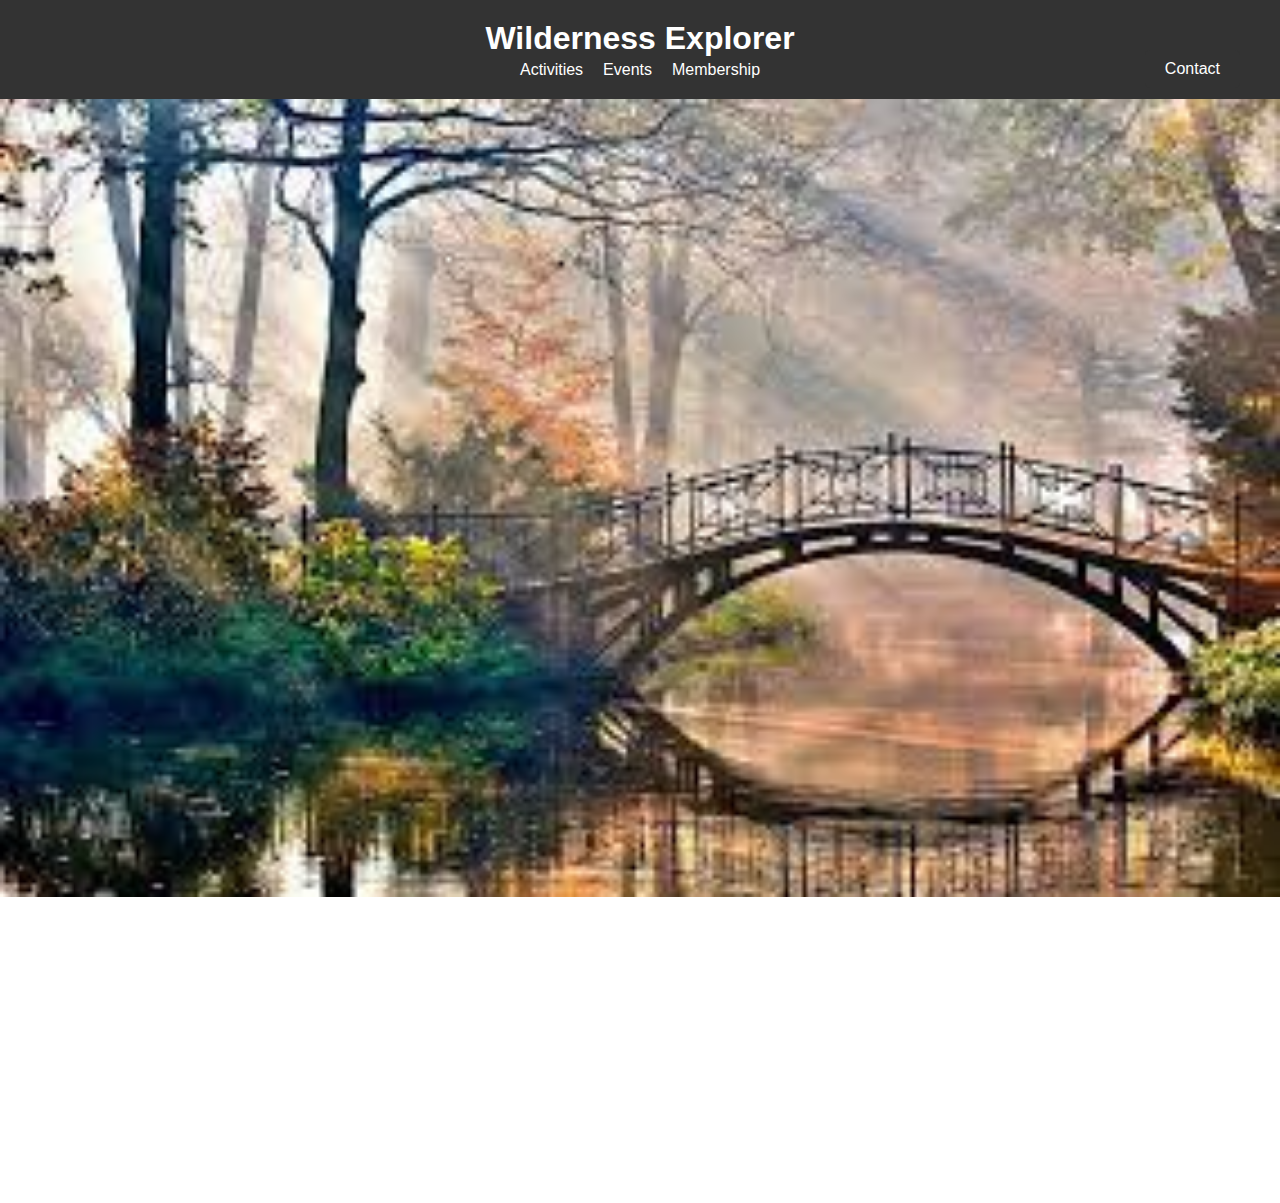
<file: index.html>
<!DOCTYPE html>
<html lang="en">
<head>
    <meta charset="UTF-8">
    <meta name="viewport" content="width=device-width, initial-scale=1.0">
    <title>Document</title>
    <link rel="stylesheet" href="style.css">
    <script src="script.js"></script>
</head>
<body>
    <header>
        <div class="container">
            <h1>Wilderness Explorer</h1>
            <nav>
                <a href="activities.html" target="_blank">Activities</a>
                <a href="events.html" target="_blank">Events</a>
                <a href="membership.html" id="membership">Membership</a>
                <a id="contact-button" href="#">Contact</a>
            </nav>
        </div>
    </header>
    <img class="im" loading="lazy" decoding="async" src="w.jpeg" >
    <section class="hero">
        <div class="container">
            <h2>Welcome to Wilderness Explorer</h2>
            <p>Experience the thrill of the great outdoors!</p>
        </div>
    </section>
    <footer id="contact-info">
        <div class="container">
            <p>Contact us at:</p>
            <p>Email: info@wildernessexplorers.com</p>
            <p>Phone: +1 (123) 456-7890</p>
            <p>&copy; 2024 Wilderness Explorer. All rights reserved.</p>
        </div>
    </footer>
</body>
</html>
</file>
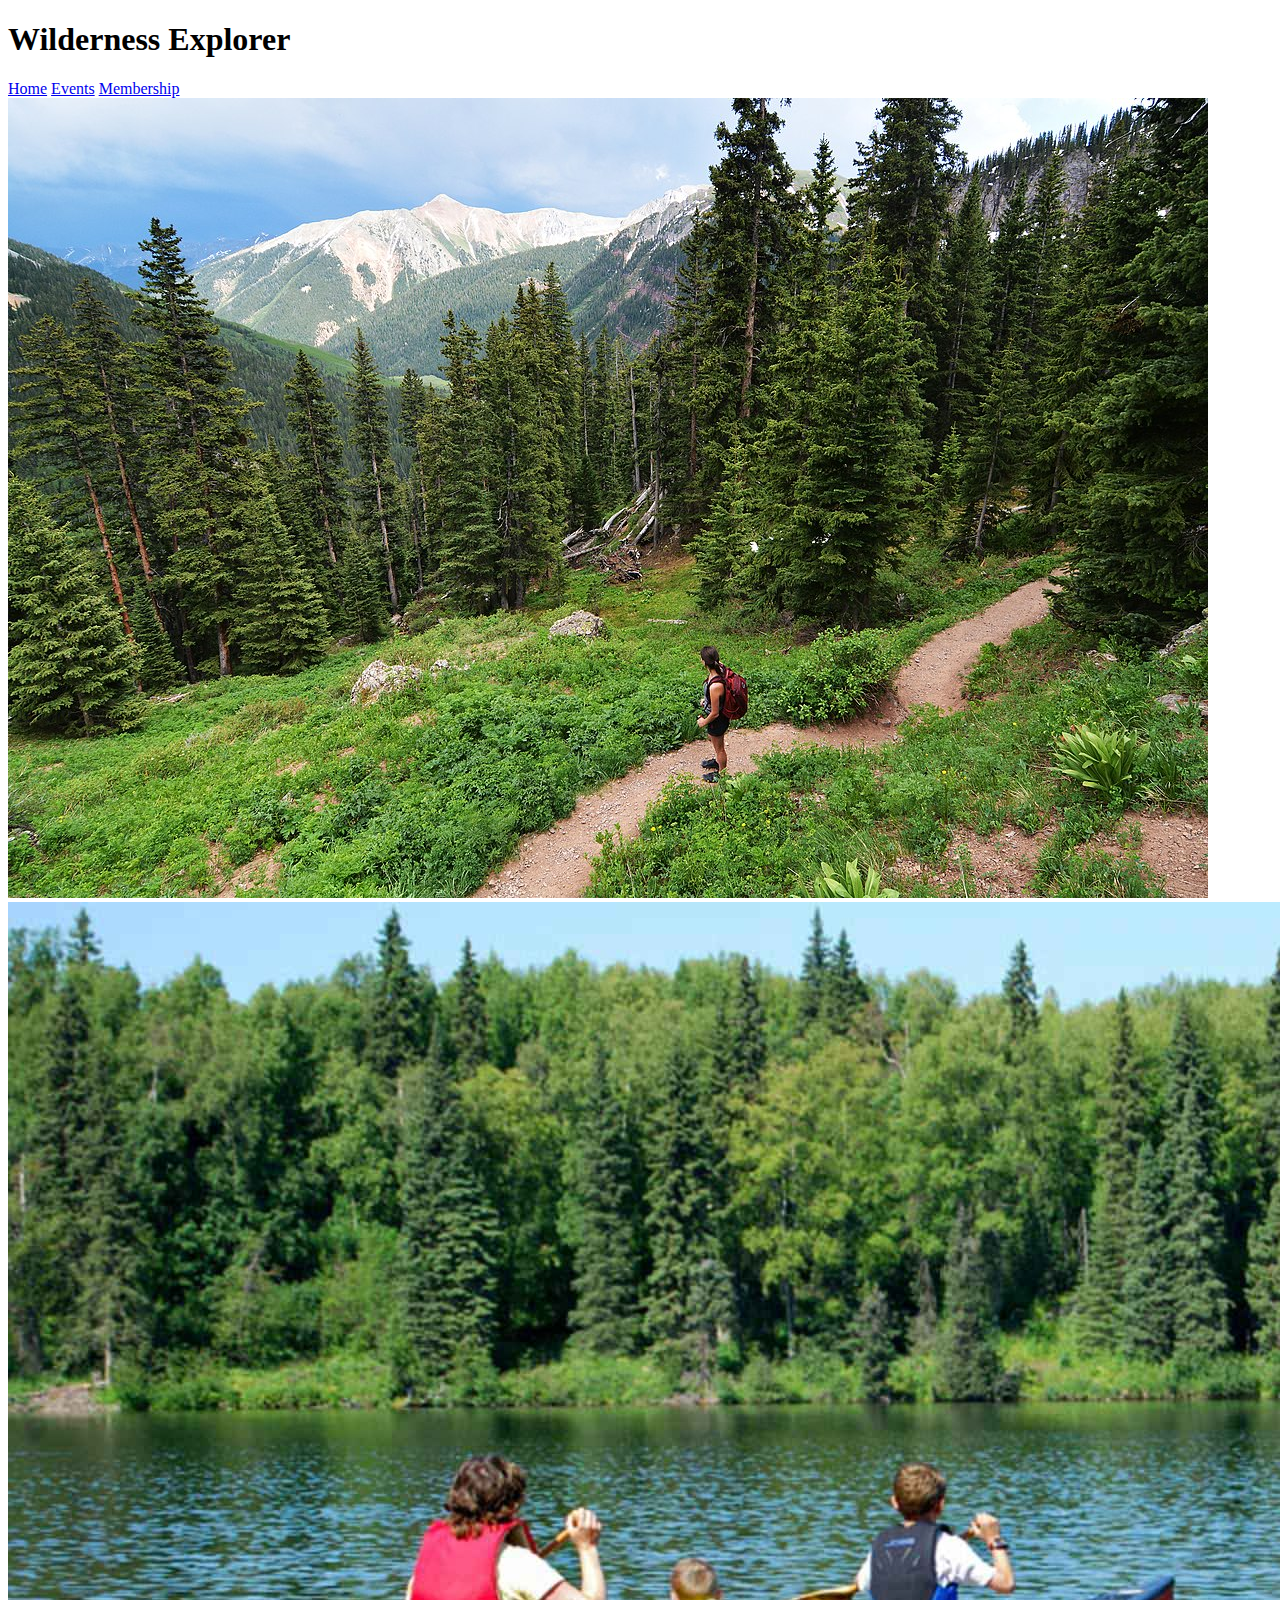
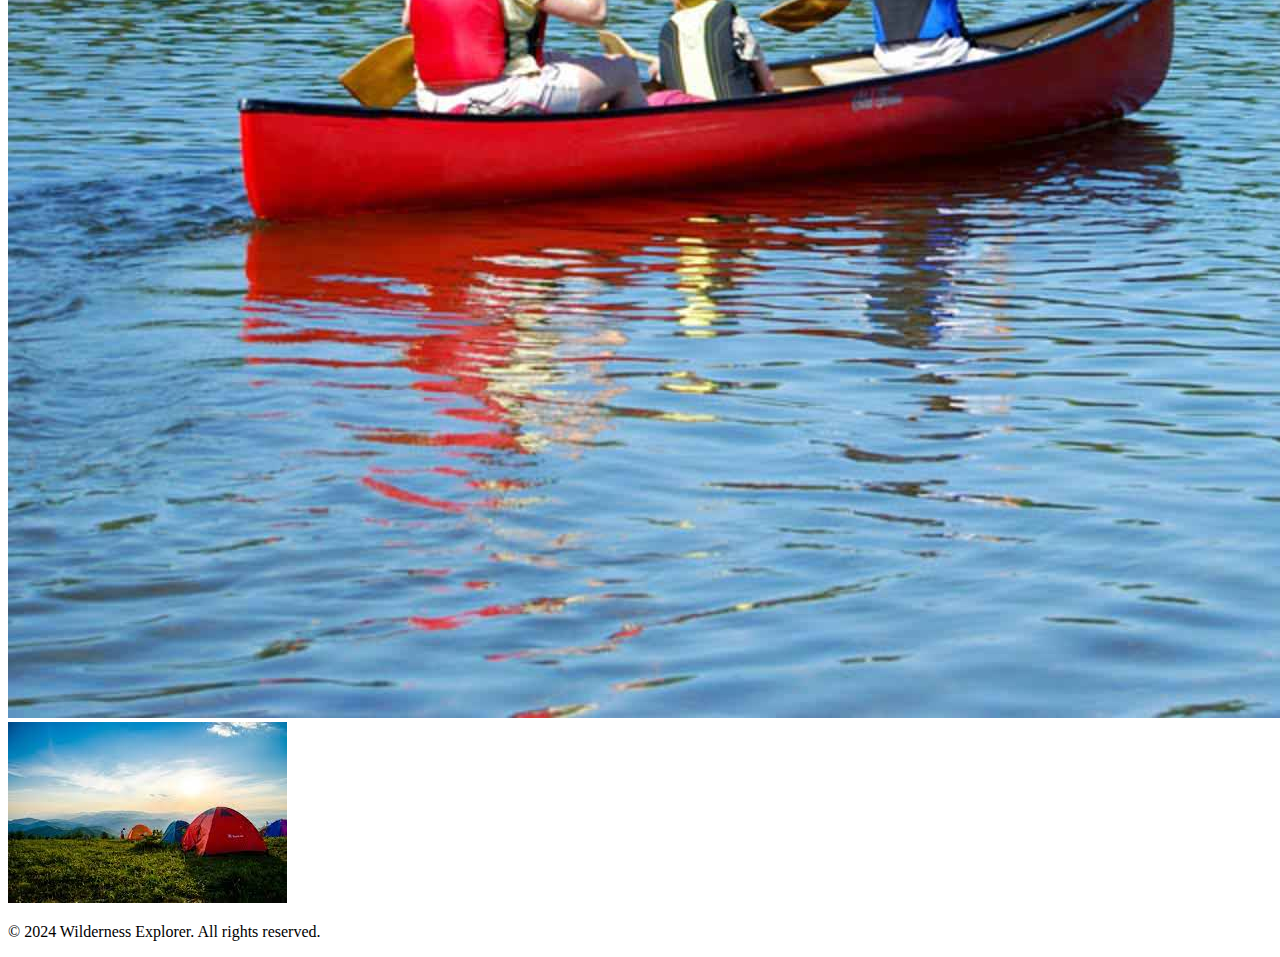
<file: activities.html>
<!DOCTYPE html>
<html lang="en">
<head>
    <meta charset="UTF-8">
    <meta name="viewport" content="width=device-width, initial-scale=1.0">
    <title>Document</title>
</head>
<body>
    <header>
        <div class="container">
            <h1>Wilderness Explorer</h1>
            <nav>
                <a href="index.html">Home</a>
                <a href="events.html" target="_blank">Events</a>
                <a href="membership.html" id="membership">Membership</a>
    
    
            </nav>
        </div>
    </header>
    <div class="container">
        <div id="slideshow-container">
            <img decoding="async" class="slide" src="hiking.jpg" alt="Hiking">
            <img decoding="async" class="slide" src="canoeing.jpg" alt="Canoeing">
            <img decoding="async" class="slide" src="camping.jpeg" alt="Camping">
        </div>
    </div>
    <footer>
        <div class="container">
            <p>&copy; 2024 Wilderness Explorer. All rights reserved.</p>
        </div>
    </footer>
</body>
</html>
</file>
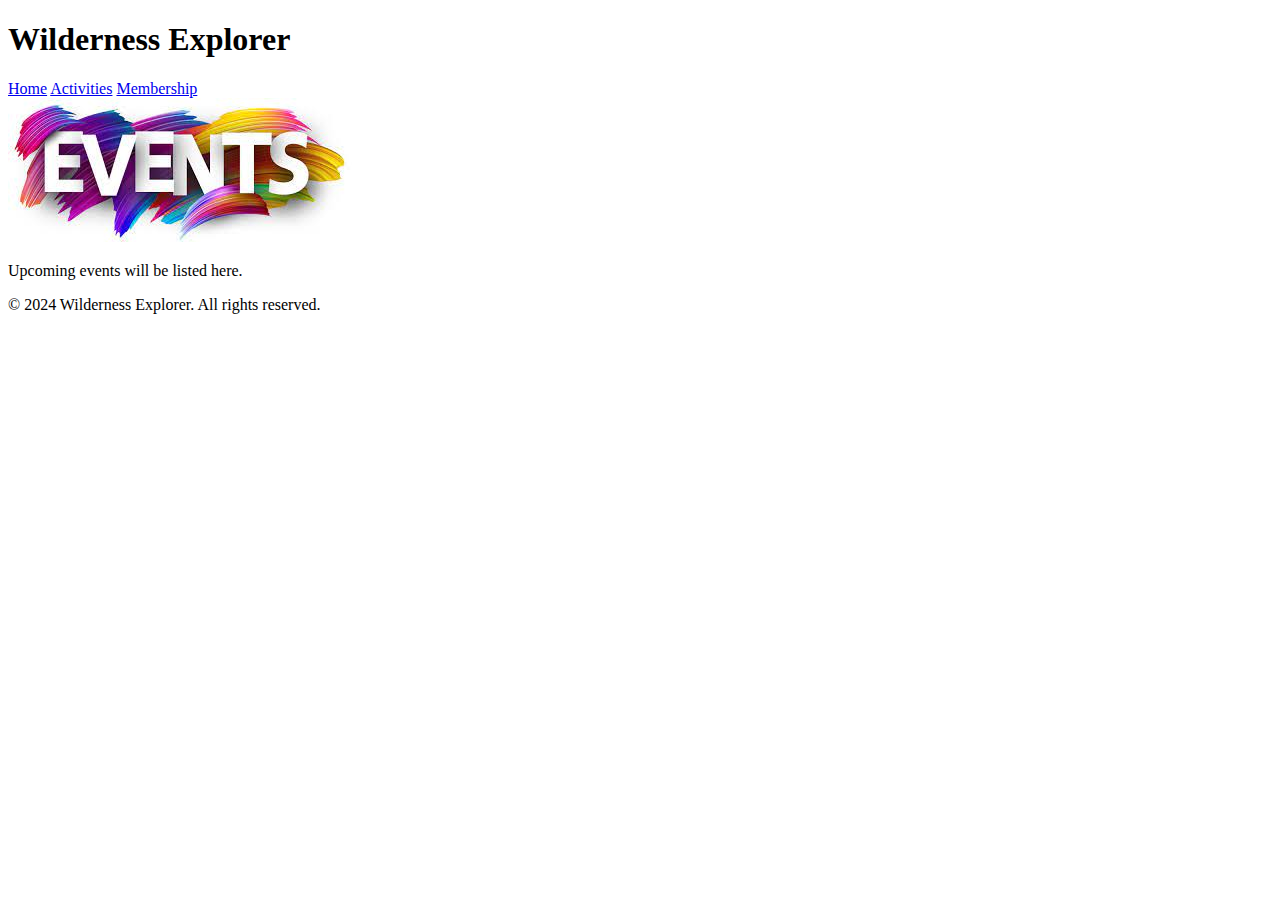
<file: events.html>
<!DOCTYPE html>
<html lang="en">
<head>
    <meta charset="UTF-8">
    <meta name="viewport" content="width=device-width, initial-scale=1.0">
    <title>Document</title>
</head>
<body>
    <header>
        <div class="container">
            <h1>Wilderness Explorer</h1>
            <nav>
                <a href="index.html">Home</a>
                <a href="activities.html" target="_blank">Activities</a>
                <a href="membership.html" id="membership">Membership</a>
            </nav>
        </div>
    </header>
    <img decoding="async" src="up.jpeg">
    <section class="events">
        <div class="container">
            <p>Upcoming events will be listed here.</p>
        </div>
    </section>
    <footer>
        <div class="container">
            <p>&copy; 2024 Wilderness Explorer. All rights reserved.</p>
        </div>
    </footer>
</body>
</html>
</file>
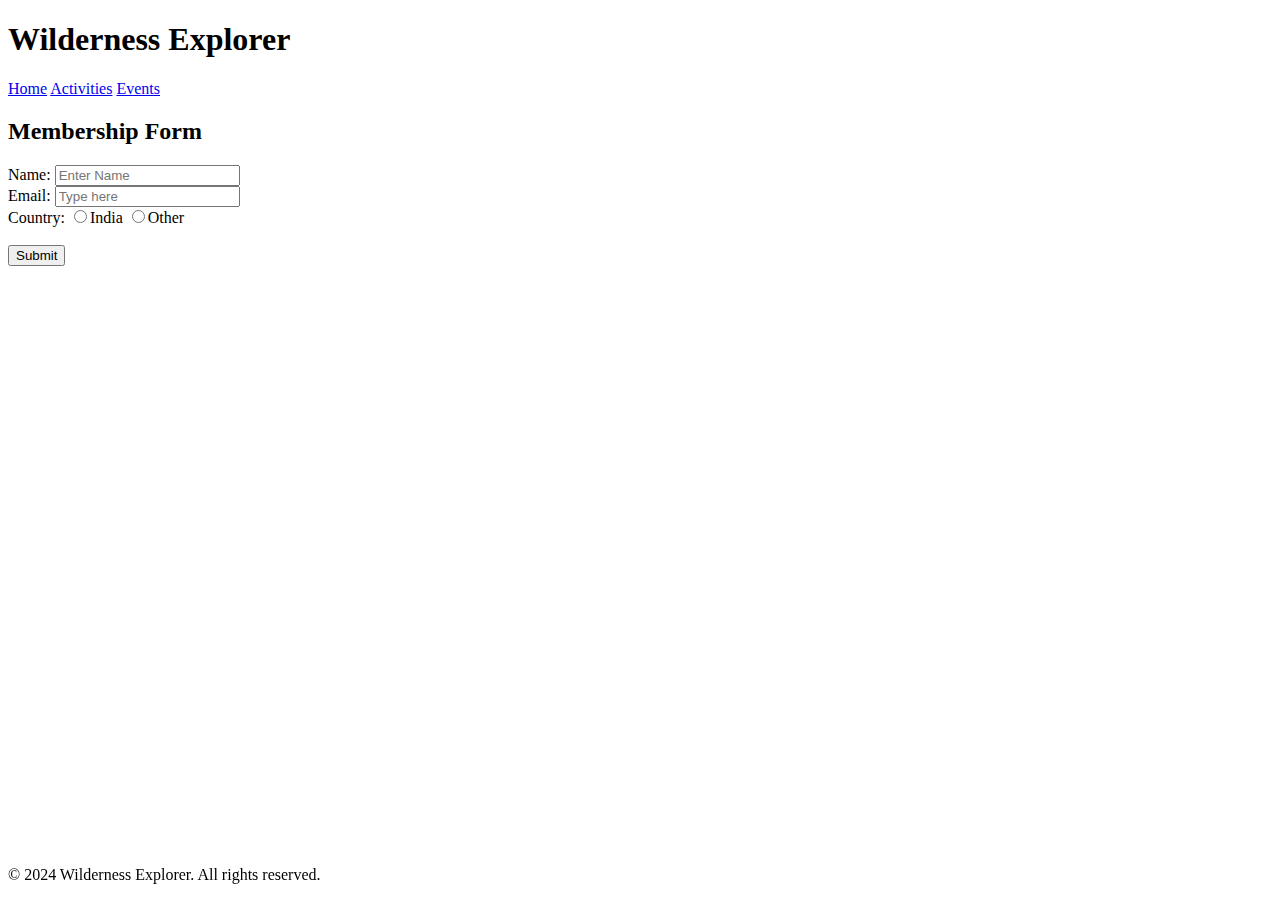
<file: membership.html>
<!DOCTYPE html>
<html lang="en">
<head>
    <meta charset="UTF-8">
    <meta name="viewport" content="width=device-width, initial-scale=1.0">
    <title>Document</title>
</head>
<body>
    <header>
        <div class="container">
            <h1>Wilderness Explorer</h1>
            <nav>
                <a href="index.html">Home</a>
                <a href="activities.html" target="_blank">Activities</a>
                <a href="events.html" target="_blank">Events</a>
            </nav>
        </div>
    </header>
    
    <div class="container">
        <h2>Membership Form</h2>
    
            <div class="form-group">
                <label for="name">Name:</label>
                <input type="text" placeholder="Enter Name">
    
            </div>
            <div class="form-group">
                <label for="email">Email:</label>
                <input type="text" placeholder="Type here">
    
            </div>
            <div class="form-group">
                <label for="country">Country:</label>
                <input type="radio" value="India" name="India">India
                <input type="radio" value="Other" name="Other">Other
            </div>
            <br>
            <button type="submit">Submit</button>
    
    </div>
    
    
    
    <footer style="position:fixed;bottom:0;width:100%">
        <div class="container">
            <p>&copy; 2024 Wilderness Explorer. All rights reserved.</p>
        </div>
    </footer>
</body>
</html>
</file>
<file: style.css>
body {
    font-family: Arial, sans-serif;
    margin: 0;
    padding: 0;
    overflow: auto;
}

.container {
    width: 80%;
    margin: 0 auto;
}

#contact-info {
    position: fixed;
    bottom: -100%; /* Initially position the footer outside the viewport */
    left: 0;
    width: 100%;
    background-color: #333;
    color: #fff;
    padding: 20px 0;
    text-align: center;
    transition: bottom 0.3s ease; /* Add smooth transition for animation */
}

#contact-info.visible {
    bottom: 0; /* Move the footer into view */
}
#contact-button {
    position: fixed;
    top: 50px;
    right: 30px;
    background-color: #333;
    color: #fff;
    padding: 10px 20px;
    border-radius: 5px;
    cursor: pointer;
}
header {
    background-color: #333;
    padding: 20px 0;
    color: #fff;
    z-index: 1000;
}

header h1 {
    margin: 0;
    text-align: center;
    padding-bottom: 4px;
}

nav {
    display: flex;
    justify-content: center;
}

nav a {
    color: #fff;
    text-decoration: none;
    margin: 0 10px;
}

footer {
    background-color: #333;
    padding: 20px 0;
    text-align: center;
    color: #fff;
}

/* Section Styles */
.hero {
    background-size: cover;
    background-position: center;
    color: #fff;
    text-align: center;
    padding: 100px 0;
}

.activities, .events, .membership {
    padding: 50px 0;
    text-align: center;
}

.activities h2, .events h2, .membership h2 {
    font-size: 2em;
    margin-bottom: 20px;
}
.activity {
    background-color: #f4f4f4;
    padding: 20px;
    margin-bottom: 20px;
    border-radius: 5px;
}

.activity h3 {
    margin-top: 0;
}

.activity img {
    height: auto;
    margin-bottom: 10px;
    border-radius: 5px;
    cursor: pointer;
    max-width: 100%;
}
/* Add cursor style for hover effect */
.hover-cursor {
    cursor: pointer; /* Change cursor to pointer on hover */
}

/* Ensure consistent dimensions for slideshow images */
#slideshow-container {
    max-width:100%;
    position: relative;
    width:1200;
    height:500;
    margin: auto;
}

.slide {
    display: none;
    max-width: 100%;
    height:800;
}



.container {
    max-width: 400px;
    margin: 0 auto;
}

h2 {
    text-align: center;
}

form {
    background-color: #f2f2f2;
    padding: 20px;
    border-radius: 8px;
}

.form-group {
    margin-bottom: 20px;
}

label {
    display: block;
    margin-bottom: 5px;
}

.im {
background-size: contain;
height: 100%;
width: 100%;
}

input[type="text"],
input[type="email"],
button {
    width: 100%;
    padding: 10px;
    border: 1px solid #ccc;
    border-radius: 5px;
    box-sizing: border-box;
}

button {
    background-color: #4CAF50;
    color: white;
    border: none;
    cursor: pointer;
}

button:hover {
    background-color: #45a049;
}


/* Active Navigation Link */
nav a.active {
    font-weight: bold;
    color: #ffd700;
}
</file>
